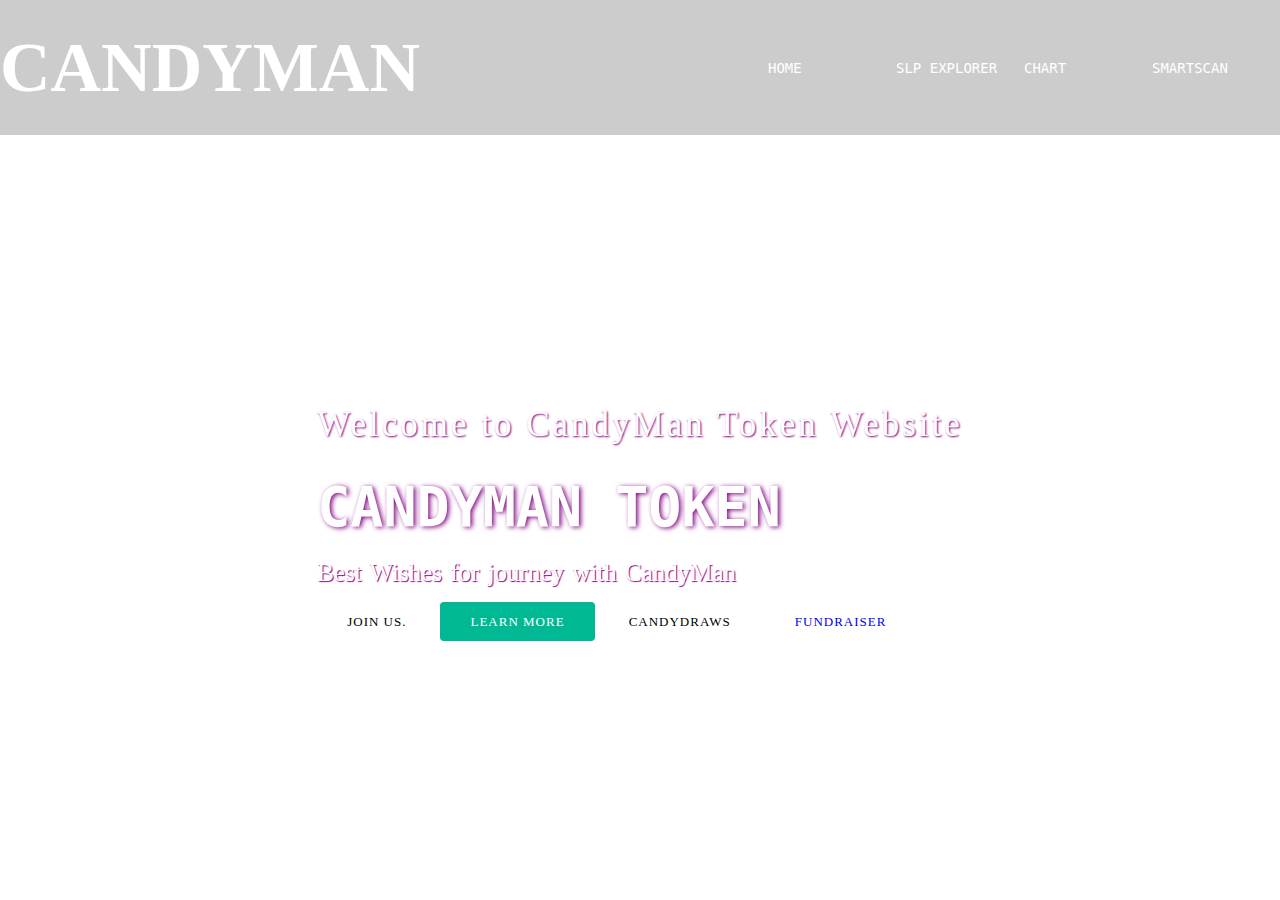
<file: index.html>
<!DOCTYPE html>
<html lang="en">
  <head>
    <meta charset="utf-8">
    <meta name="description" content="CandyMan Token">
    <meta name="author" content="Princess">
    <meta name="keywords" content="CandyMan, SLP, SEP">
    <meta name="viewport" content="width-device-width, initail-scale=1.0">
    <title>CandyMan</title>
    <link rel="stylesheet" type="text/css" href="css/style.css">
    <link rel="stylesheet" href="https://cdnjs.cloudflare.com/ajax/libs/animate.css/3.7.2/animate.min.css">
  </head>
  <body>
    <header>
      <nav>
        <div class="logo"><h1 class="animated infinite tada ">CandyMan</h1></div>
        <div class="menu">
          <a href="#" id="homee">Home</a>
          <a href="https://simpleledger.info/" id="slpex">SLP EXPLORER</a>
          <a href="https://dexscreener.com/smartbch/0x9e59aac21dab7c89d0bda99335386868539af9b8" id="info">CHART</a>
          <a href="https://smartscan.cash" id="sscan">SmartScan</a>
        </div>
      </nav>
        <main>
          <section>
            <h3>Welcome to CandyMan Token Website</h3>
            <h1>CandyMan Token<span class="change_content"> </span></h1>
            <p>Best Wishes for journey with CandyMan</p>
            <a href="https://t.me/CandyManToken" class="btnone">Join Us.</a>
            <a href="https://istmeprincess.github.io/CandyMan/nav/imore.html" class="btntwo">Learn More</a>
            <a href="https://istmeprincess.github.io/CandyMan/candydraws/candydraw.html" class="btnthree">CandyDraws</a>
            <a href="fundraiser/fundraiser.html" class="butnfour">FundRaiser</a>
          </section>
        </main>
    </header>
  </body>
</html>
</file>
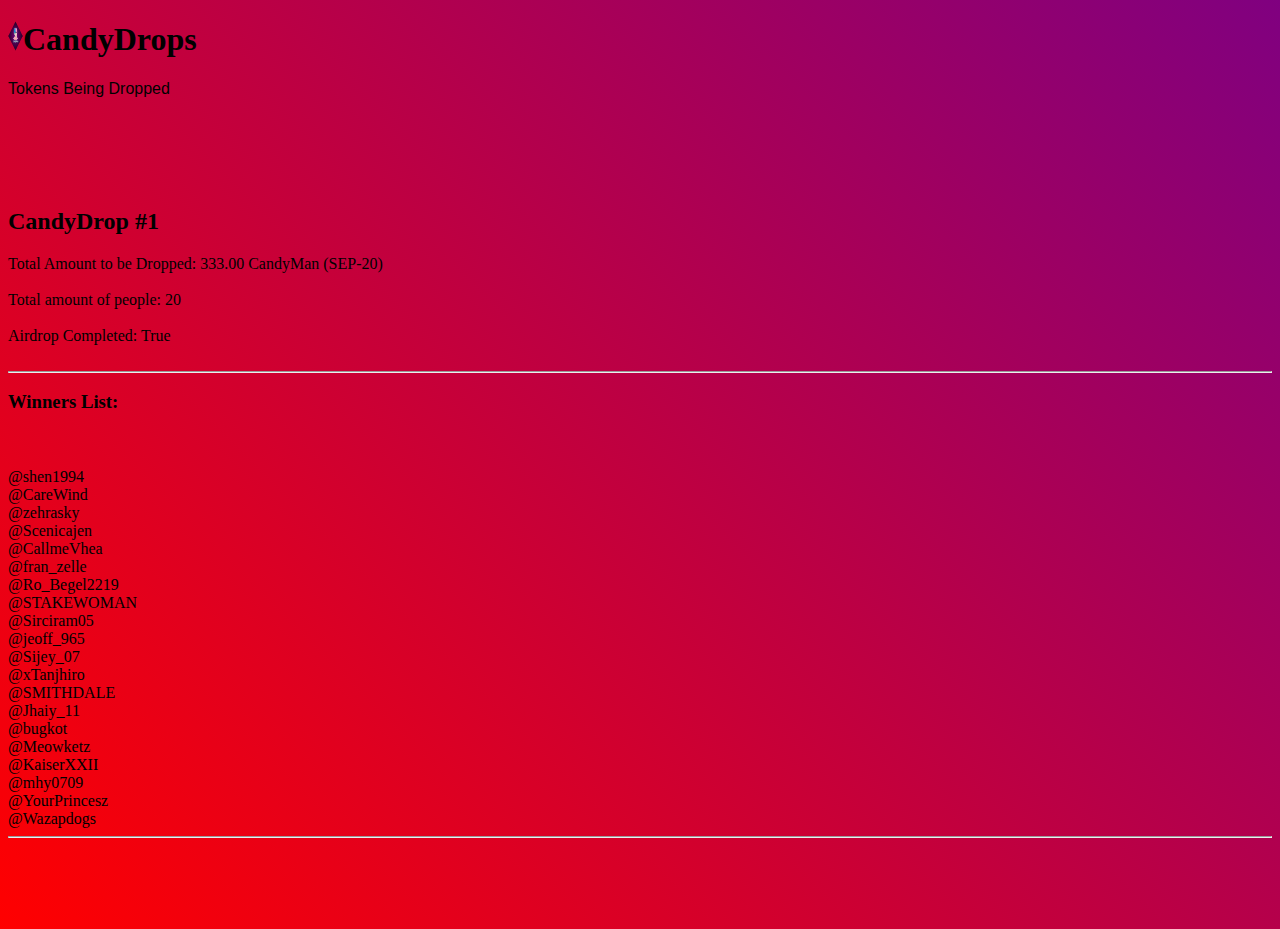
<file: candydraws/candydraw.html>
<!doctype html>
<html lang="en">
<head>
<meta charset="UTF-8">
<meta name="description" content="CANDYDROPPED TOKENS">
<meta name="author" content="princess">
<title>CandyDrop</title>
<link rel="stylesheet" type="text/css" href="../css/draw.css">
</head>
<body>
<img src="../img/candyman.png">
<h1>CandyDrops</h1>
<p1>Tokens Being Dropped</p1>
<br><br><br>
<br><br>
<br>
<h2>CandyDrop #1</h2>
<p2>Total Amount to be Dropped: 333.00 CandyMan (SEP-20)<br><br>Total amount of people: 20<br><br>Airdrop Completed: True<br><br></p2><hr><h3>Winners List:</h3><p4><br><br>@shen1994<br>@CareWind<br>@zehrasky</a><br>@Scenicajen<br>@CallmeVhea<br>@fran_zelle<br>@Ro_Begel2219<br>@STAKEWOMAN<br>@Sirciram05<br>@jeoff_965<br>@Sijey_07<br>@xTanjhiro<br>@SMITHDALE<br>@Jhaiy_11<br>@bugkot<br>@Meowketz<br>@KaiserXXII<br>@mhy0709<br>@YourPrincesz<br>@Wazapdogs<br><hr></p4>
</body>
</html>
</file>
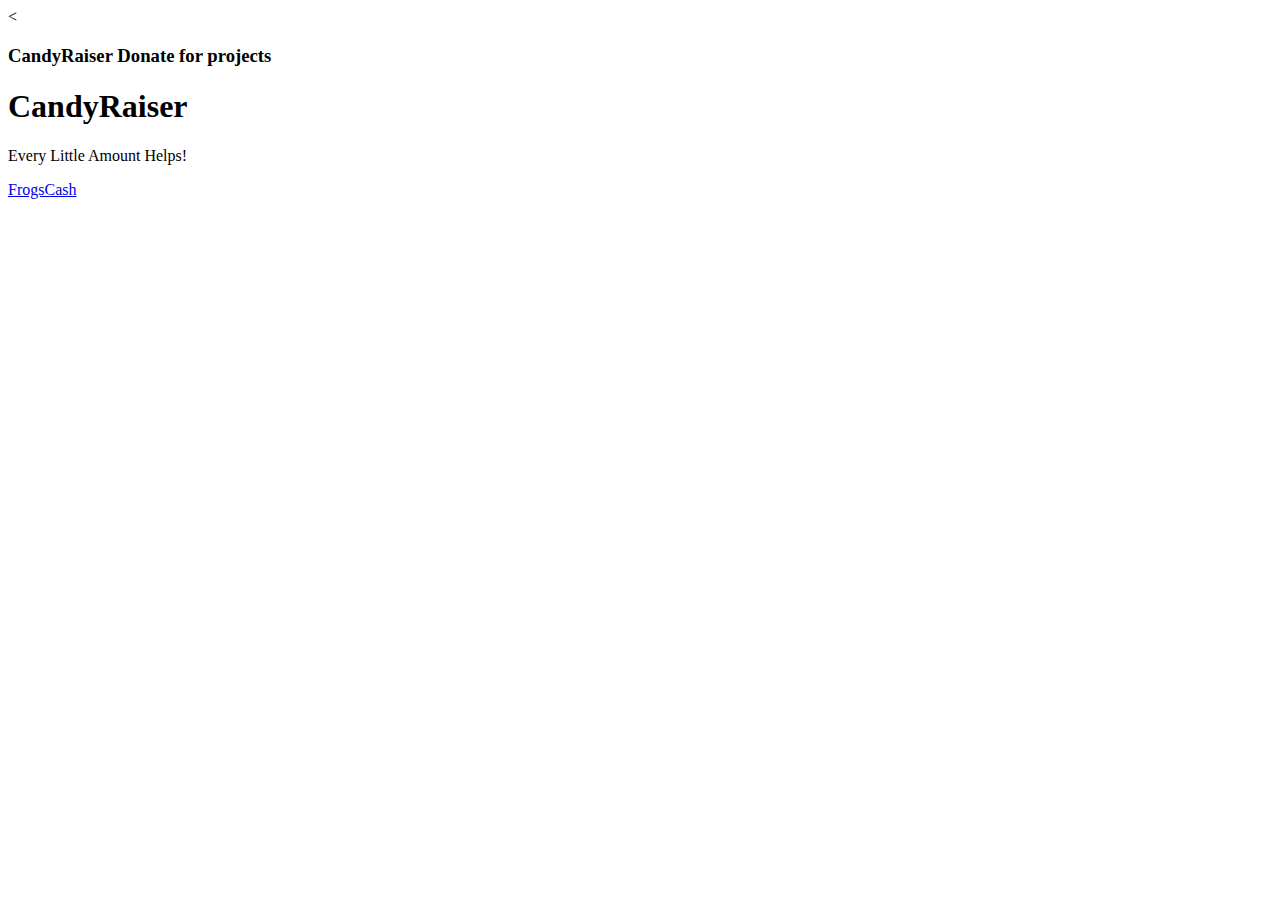
<file: fundraiser/donate.html>
<<!DOCTYPE html>
<html>
<head>
	<meta charset="utf-8">
	<meta name="description" content="Support the projects by donating them...">
	<meta name="keywords" content="Donate">
	<meta name="author" content="princess">
	<link rel="stylesheet" type="text/css" href="../css/donate.css">
	<title>CandyRaiser - Donate For Projects</title>
</head>
<body>
	<header>
		<nav>
			
		</nav>
		<main>
			<section>
				<h3>CandyRaiser Donate for projects</h3>
				<h1>CandyRaiser</h1>
				<p>Every Little Amount Helps!</p>
				<a href="../fundraiser/frogscash.html" class="btnone">FrogsCash</a>
				<a href="#" class="btntwo"></a>
			</section>
		</main>
	</header>
</body>
</html>
</file>
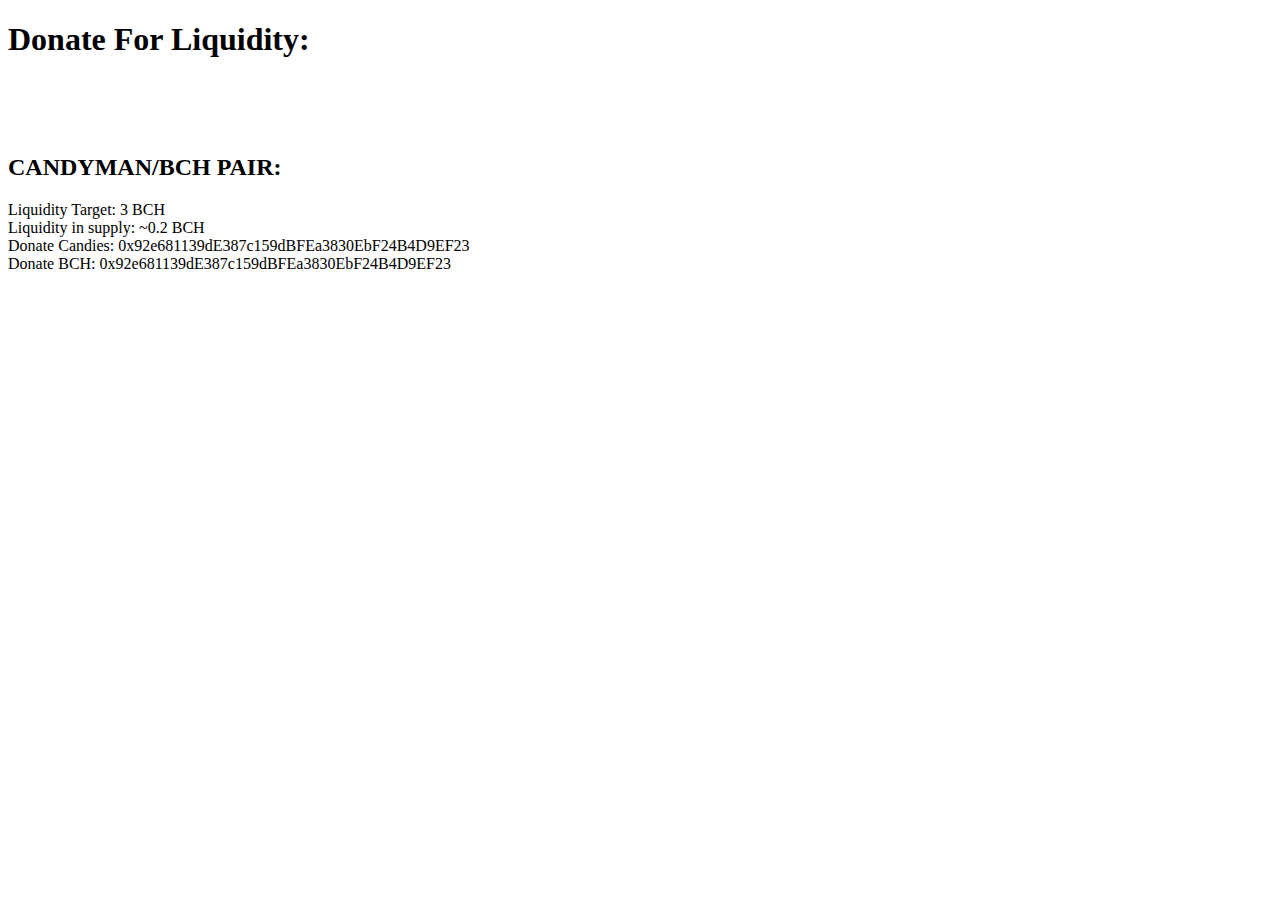
<file: fundraiser/donateforlp.html>
<!DOCTYPE html>
<html>
  <head>
    <meta charset="utf-8">
    <meta name="keywords" content="candyman, donate">
    <meta name="author" content="princess">
    <meta name="description" content="Donate For Liquidity">
    <title>Donate</title>
    <link rel="stylesheet" type="text/css" href="../css/donateforlp.css">
    
  </head>
  <body>
    <h1>Donate For Liquidity:</h1>
    <br><br>
    <br>
    <h2>CANDYMAN/BCH PAIR:</h2>
    <p1>Liquidity Target: 3 BCH<br>Liquidity in supply: ~0.2 BCH<br>Donate Candies: 0x92e681139dE387c159dBFEa3830EbF24B4D9EF23<br>Donate BCH: 0x92e681139dE387c159dBFEa3830EbF24B4D9EF23</p1> 
  </body>
</html>
</file>
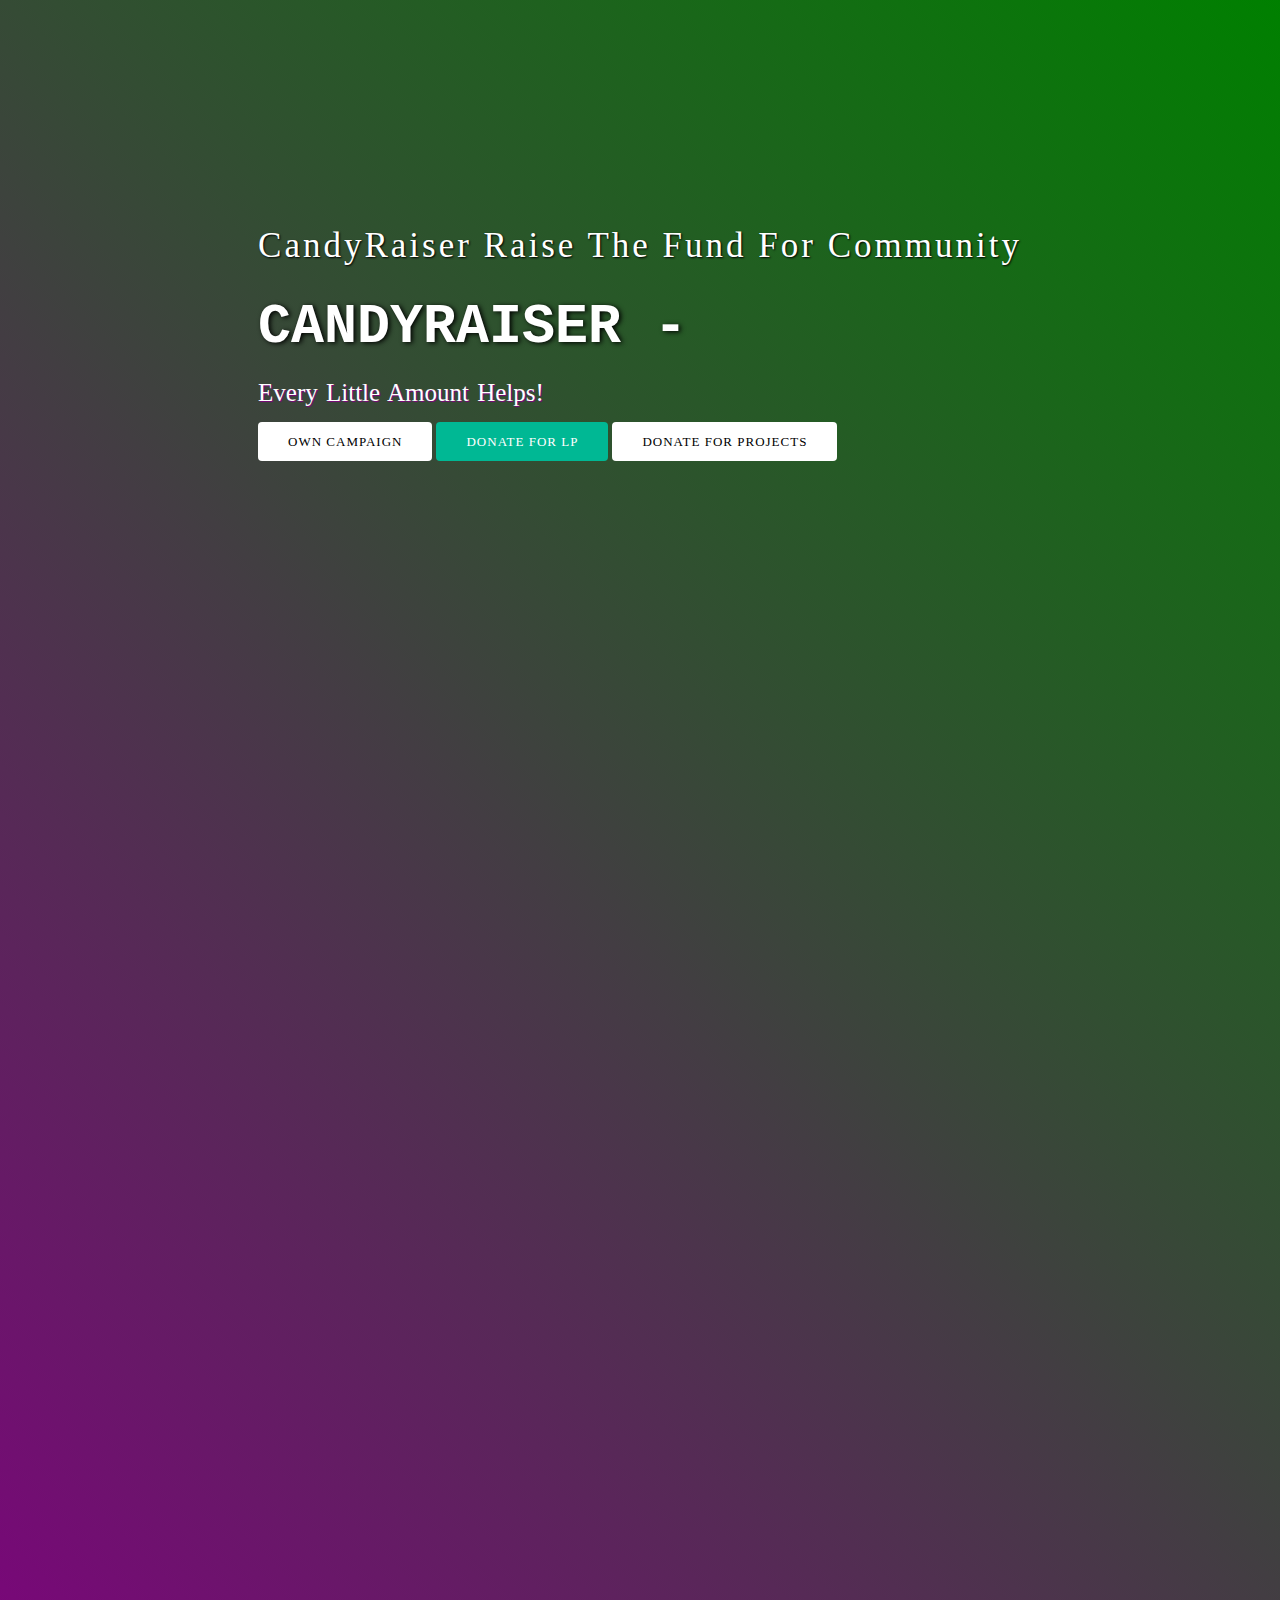
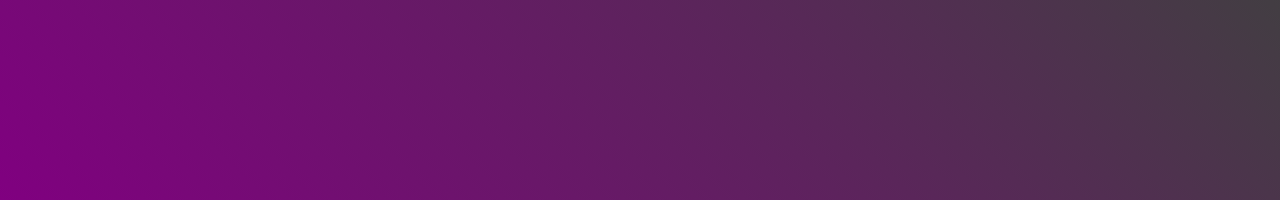
<file: fundraiser/fundraiser.html>
<!DOCTYPE html>
<html lang="en">
  <head>
    <meta charset="utf-8">
    <meta name="description" content="Donate to CandyMan Foundation for thier upcoming projects">
    <meta name="author" content="princess">
    <title>CandyRaiser</title>
    <link rel="stylesheet" type="text/css" href="../css/candyraiser.css">

    <link rel="stylesheet" href="https://cdnjs.cloudflare.com/ajax/libs/animate.css/3.7.2/animate.min.css">
    
  </head>
  <body>
    <header>
      <nav>
      </nav>
        <main>
          <section>
            <h3>CandyRaiser Raise The Fund For Community</h3>
            <h1>CandyRaiser -<span class="change_content"> </span></h1>
            <p>Every Little Amount Helps!</p>
            <a href="https://t.me/CandyManToken" class="btnone">Own Campaign</a>
            <a href="../fundraiser/donateforlp.html" class="btntwo">Donate For LP</a>
            <a href="../fundraiser/donate/frogscash/frogscash.html" class="btnthree">Donate For Projects</a>
          </section>
        </main>
    </header>
   </body>
</html>
</file>
<file: css/style.css>
*{
  margin: 0; padding: 0; box-sizing: border-box;
}

header {
  width: 100%; height: 100vh;
  background-image: url('https://telegra.ph/file/ae6f8353b0319c85a108f.jpg');
  background-repeat: no-repeat;
  background-size: cover;
  background-position: center;
}

nav {
  width: 100%; height: 15vh;
  background: rgba(0,0,0,0.2);
  color: white; display: flex; justify-content: space-between;
  align-items: center; text-transform: uppercase; font-size: 14px;
}

nav .logo {
  width: 25%; text-align: center;
  font-size: 35px;
}

nav .menu {
  width: 40%;
  display: flex; justify-content: space-around;
}

nav .menu a {
  width: 25%;
  text-decoration: none;
  justify-content: space-between;
}

nav .menu a:first-child{
  color: #00b894;
}

main {
  width: 100%;
  height: 85vh;
  display: flex;
  justify-content: center;
  align-items: center; color: white;
}

section {
  
}

section h3 {
  font-size: 35px; font-weight: 200; letter-spacing: 3px;
  text-shadow: 1px 1px 2px purple;
}

section h1 {
  margin: 30px 0 20px 0;
  font-size: 55px;
  font-weight: 700;
  text-shadow: 2px 1px 5px purple;
  text-transform: uppercase;
  font-family: monospace;
}

section p{
  font-size: 25px;
  word-spacing: 2px;
  margin-bottom: 25px;
  text-shadow: 1px 1px 1px purple;
}

section a{
  padding: 12px 30px;
  border-radius: 4px;
  outline: none;
  text-transform: uppercase;
  font-size: 13px;
  font-weight: 500;
  text-decoration: none;
  letter-spacing: 1px;
  transition: all .5s ease;
}

.btnone:hover{
    background: #00b894;
    color: white;
}

section .btnone{
  background: #fff;
  color: #000;
}

.btntwo:hover{
    background: #fff;
    color: #000;
}

section .btntwo{
  background: #00b894;
  color: white;
}

.btnthree:hover{
    background: #00b894;
    color: white;
}

section .btnthree{
  background: #fff;
  color: #000;
}

.change_content:after {
    content: '';
    animation: changetext 10s infinite linear;
    color: #00b894;
}

@keyframes changetext{
    0%{content: "SLP";}
    44%{content: "SEP20";}
}

#homee {
     font-family: monospace;
     color: white;
     font-size: 14px;
}

#slpex {
    font-family: monospace;
    color: white;
    font-size: 14px;
}

#info {
    font-family: monospace;
    color: white;
}

#sscan {
    font-family: monospace;
    color: white;
}
</file>
<file: css/draw.css>
body{
  background: linear-gradient(45deg, red, purple);
  height: 100vh;
}

img{
  align: left;
  float: left;
  height: 30px;
  width: 15px;
}

h1{
  font-family: "Times New Roman";
}

p1{
  font-family: "Helvetica";
}

h2{
  font-family: "Times New Roman";
}

p2{
  font-family: "cursive";
}
</file>
<file: css/donate.css>

</file>
<file: css/donateforlp.css>

</file>
<file: css/candyraiser.css>
*{
  margin: 0;
  padding: 0;
  box-sizing: border-box;
}

header{
  width: 100%;
  height: 200vh;
  background: linear-gradient(45deg, purple, green);
  background-size: cover;
  background-position: center;
}

main{
  width: 100%;
  height: 75vh;
  display: flex;
  justify-content: center;
  align-items: center;
  color: white;
}

section{

}

section h3{
  font-size: 35px;
  font-weight: 200;
  letter-spacing: 3px;
  text-shadow: 1px 1px 2px black;
}

section h1{
  margin: 30px 0 20px 0;
  font-size: 55px;
  font-weight: 700;
  text-shadow: 2px 1px 5px black;
  text-transform: uppercase;
  font-family: monospace;
}

section p{
  font-size: 25px;
  word-spacing: 2px;
  margin-bottom: 25px;
  text-shadow: 1px 1px 1px purple;
}

section a{
  padding: 12px 30px;
  border-radius: 4px;
  outline: none;
  text-transform: uppercase;
  font-size: 13px;
  font-weight: 500;
  text-decoration: none;
  letter-spacing: 1px;
  transition: all .5s ease;
}

.btnone:hover{
    background: #00b894;
    color: white;
}

section .btnone{
  background: #fff;
  color: #000;
}

.btntwo:hover{
    background: #fff;
    color: #000;
}

section .btntwo{
  background: #00b894;
  color: white;
}

.btnthree:hover{
    background: #00b894;
    color: white;
}

section .btnthree{
  background: #fff;
  color: #000;
}

.butnfour:hover{
    background: #fff;
    color: #000;
}

section .butnfour{
  background: #00b894;
  color: white;
}

.change_content:after {
    content: '';
    animation: changetext 10s infinite linear;
    color: #00b894;
}

@keyframes changetext{
    0%{content: "FUNDRAISER";}
    20%{content: "DONATE";}
    40%{content: "PROVIDE LIQUIDITY FUNDS";}
}
</file>
